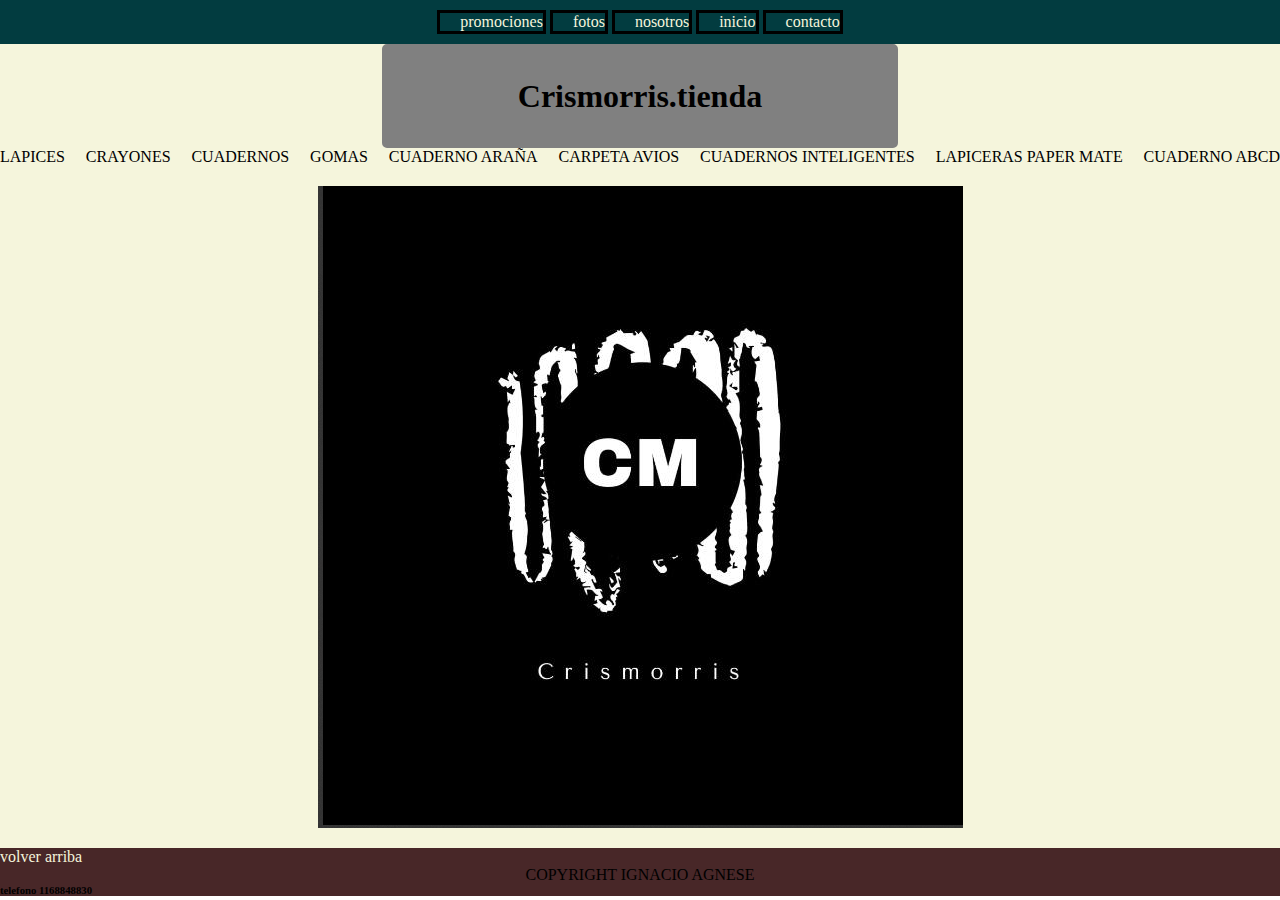
<file: index.html>
<!DOCTYPE html> <!-- tipo de documento -->
<html lang="es"> <!-- lenguaje del sitio -->
<head> <!--  configuracion del sitio  - no se ve en el mismo -->
    <meta charset="UTF-8"> <!-- para ver caracteres especiales  -->
    <meta name="viewport" content="width=device-width, initial-scale=1.0"> <!-- adaptar el sitio a responsive -->
    <title>Crismorris.tienda</title>

    <link rel="shortcut icon" href="multimedia/crismorris-logo.png" type="image/x-icon"> <!-- favicon -->

    <link rel="stylesheet" href="css/estilos.css"> <!-- css -->

</head>
<body> <!-- todo mi sitio -->

    <header id="arriba" class="cabeza"> 
        
        <!-- 1  encabezado -->

        <nav> <!-- menu de navegacion  y enlases-->

            <li><a href="paginas/promociones.html">promociones</a></li>
            <li><a href="paginas/fotos.html">fotos</a></li>
            <li><a href="paginas/nosotros.html">nosotros</a></li>
            <li><a href="index.html">inicio</a></li>
            <li><a href="paginas/contacto.html">contacto</a></li>

        </nav>

    </header>

    <main class="cuerpo"> <!-- 2 contenido principal -->
               

        <div class="contenedor-body"> 
            

            <h1 class="fondoimagen">Crismorris.tienda</h1>
    

                <div class="contenedor-productos">
                <div class="producto">LAPICES</div>
                <div class="producto">CRAYONES</div>
                <div class="producto">CUADERNOS</div>
                <div class="producto">GOMAS</div>
                <div class="producto">CUADERNO ARAÑA</div>
                <div class="producto">CARPETA AVIOS</div>
                <div class="producto">CUADERNOS INTELIGENTES</div>
                <div class="producto">LAPICERAS PAPER MATE</div>
                <div class="producto">CUADERNO ABCD</div>

        </div>

<!-- cierra nuevo -->

        <section class="logo">
            <img src="multimedia/crismorris-logo.png" alt="crismorris-logo"> <!-- logo principal -->
        </section>

 
    </main>

    <section>
        <!-- contenedor -->

        <article>
            <!-- contenedor de menor importancia -->
        </article>
    </section>

    <aside> 
        <!-- redes sociales/ no afecta si está -->
    </aside>


    
    <footer class="pies"> <!-- 3 pie de pagina -->
        <a href="#arriba">volver arriba</a>
        <p>COPYRIGHT IGNACIO AGNESE</p>

        <div class="contacto">
                

            

            <h6>telefono 1168848830</h6>
            
        </div>
    </footer>
</body>
</html> <!-- nada despues de acá -->
     <!-- estiqueta cerrada <p> esto es un parrafo<p/> -->
     <!-- etiqueta abierta <hr> -->
</file>
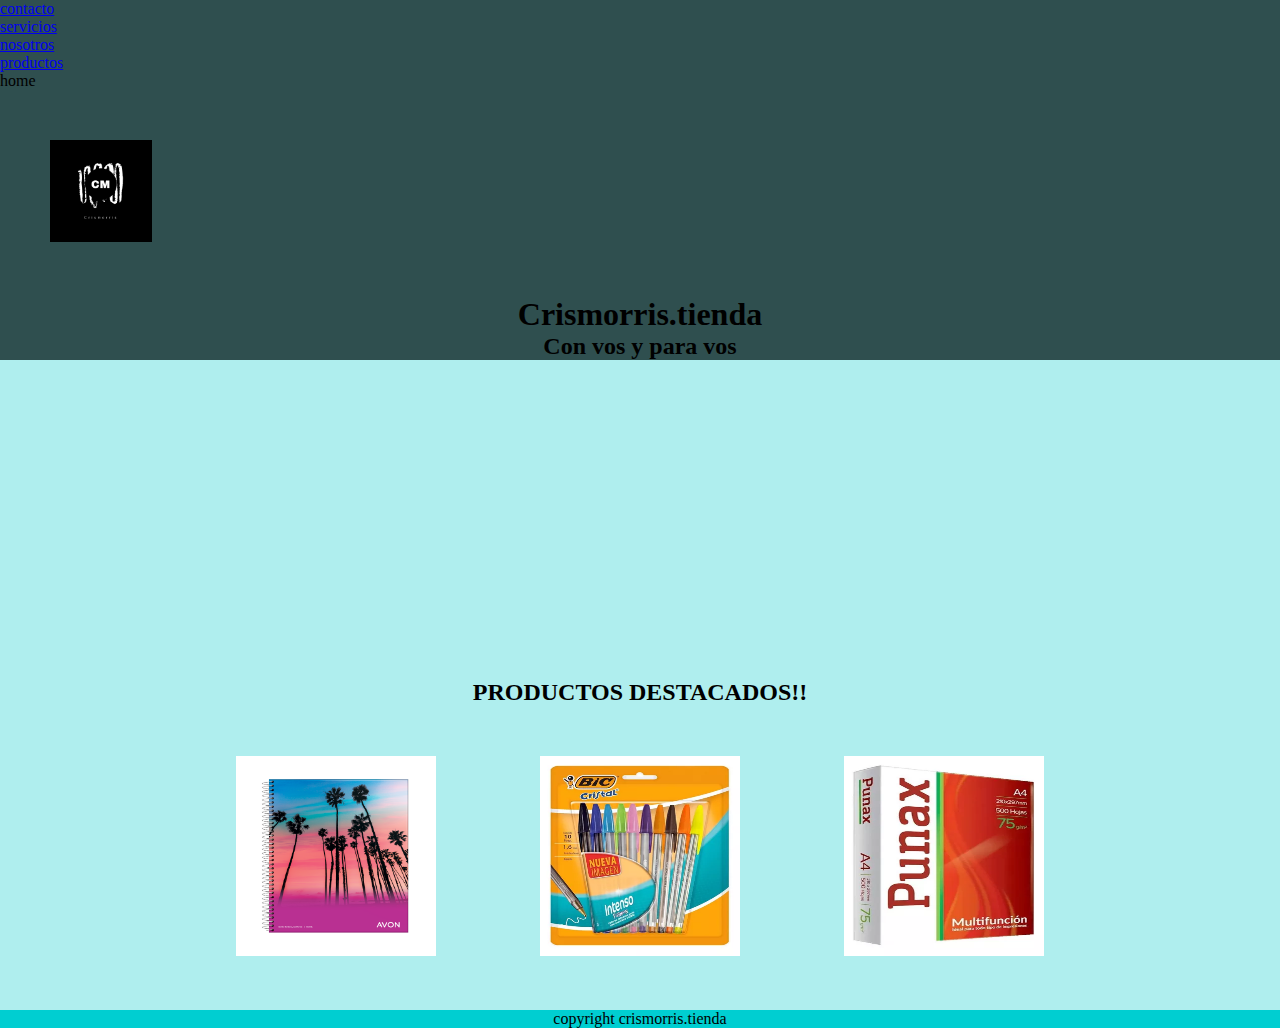
<file: desarrollo_web_61925/index.html>
<!DOCTYPE html>
<html lang="en">
<head>
    <meta charset="UTF-8">
    <meta name="viewport" content="width=device-width, initial-scale=1.0">
    <link rel="stylesheet" href="./css/style.css">
    <title>Crismorris</title>
</head>
<body>
    <header class="header"> <!-- AGREGAR EL LOGO Y PONER LINDOS LOS ENLACES -->
        <nav class="navegador">
            <ul>
                <li><a href="./pages/contacto.html">contacto</a></li>
                <li><a href="./pages/servicios.html">servicios</a></li>
                <li><a href="./pages/nosotros.html">nosotros</a></li>
                <li><a href="./pages/productos.html">productos</a></li>
                <li><a href="index.html"></a>home</li>
            </ul>
        </nav>

        <section>
            <img class="logo" src="assets/logo_crismorris_tienda" alt="logo de la empresa">
        </section>


        <h1 class="titulo1">Crismorris.tienda</h1>

            <h2 class="titulo2">Con vos y para vos</h2>


    </header>

    <main class="cuerpo">
        <section class="video1"> <!-- si se puede agrandar -->
            <iframe width="560" height="315" src="https://www.youtube.com/embed/SRduzuZ-xww?si=TcDwYjdV-Wf99QXk" title="YouTube video player" frameborder="0" allow="accelerometer; autoplay; clipboard-write; encrypted-media; gyroscope; picture-in-picture; web-share" referrerpolicy="strict-origin-when-cross-origin" allowfullscreen></iframe>
        </section>

        <h2 class="titulo3">PRODUCTOS DESTACADOS!!</h2>

        <div class="contenedor">
            <div>
                <img src="assets/103124-061-61c510fdd234971e1e15221740204634-640-0.png" alt="">


                <img src="assets/D_NQ_NP_795162-MLU73331044416_122023-O.webp" alt="">

 
                <img src="assets/D_NQ_NP_843941-MLA46966174951_082021-O.webp" alt="">
            </div>       
        </div>     
    </main>

    <footer class="piesitos">
        <p>copyright crismorris.tienda</p> <!-- centrar -->
    </footer>


</body>
</html>
</file>
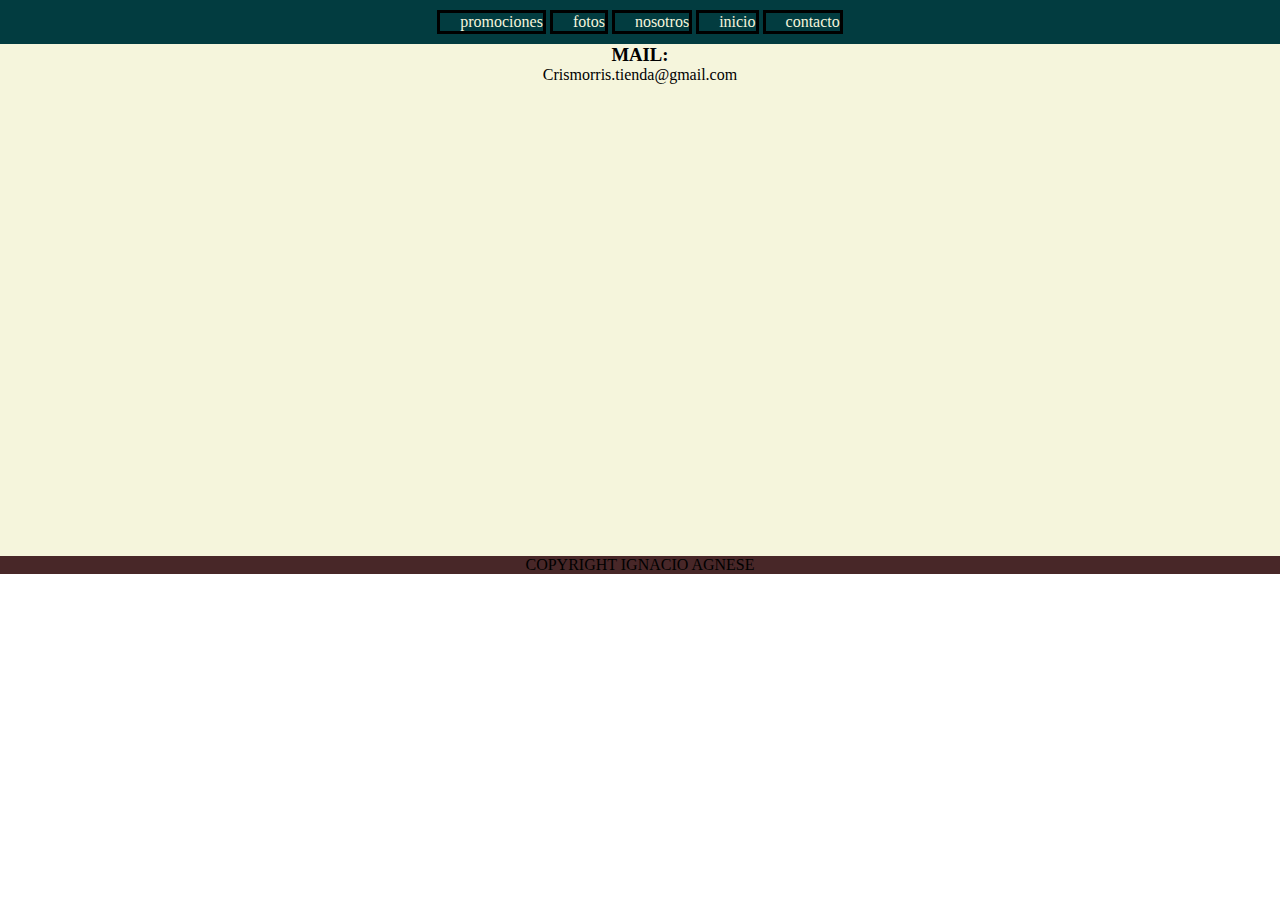
<file: paginas/contacto.html>
<!DOCTYPE html>
<html lang="en">
<head>
    <meta charset="UTF-8">
    <meta name="viewport" content="width=device-width, initial-scale=1.0">
    <title>contacto</title>

    <link rel="shortcut icon" href="multimedia/crismorris-logo.png" type="image/x-icon"> <!-- favicon -->

    <link rel="stylesheet" href="../css/estilos.css"> <!-- css -->

</head>
<body>

    <header class="cabeza"> <!-- 1  encabezado -->

        <nav> <!-- menu de navegacion  y enlases-->

            <li><a href="promociones.html">promociones</a></li>
            <li><a href="fotos.html">fotos</a></li>
            <li><a href="nosotros.html">nosotros</a></li>
            <li><a href="../index.html">inicio</a></li>
            <li><a href="contacto.html">contacto</a></li>

        </nav>

    </header>

    <main class="cuerpo"> <!-- 2 cuerpo -->
        
        <div class="contenedor-body">

            <div>
                <h3>MAIL:</h3>
                 <p>Crismorris.tienda@gmail.com</p>
            </div>
            <div>
                <a href="https://www.instagram.com/?next=%2F">https://www.instagram.com/?next=%2F</a>
            </div>
            <div>
                <iframe src="https://www.google.com/maps/embed?pb=!1m18!1m12!1m3!1d3277.202751709568!2d-58.39756930000001!3d-34.7756708!2m3!1f0!2f0!3f0!3m2!1i1024!2i768!4f13.1!3m3!1m2!1s0x95bcd35b4f07f959%3A0xea19c845079d3c34!2sRapipago!5e0!3m2!1ses-419!2sar!4v1690934587153!5m2!1ses-419!2sar" width="600" height="450" style="border:0;" allowfullscreen="" loading="lazy" referrerpolicy="no-referrer-when-downgrade"></iframe>
            </div>
            
    </main>

    <footer class="pies"> <!-- 3 pie de pagina -->
        <p>COPYRIGHT IGNACIO AGNESE</p>
    </footer>
    
</body>
</html>
</file>
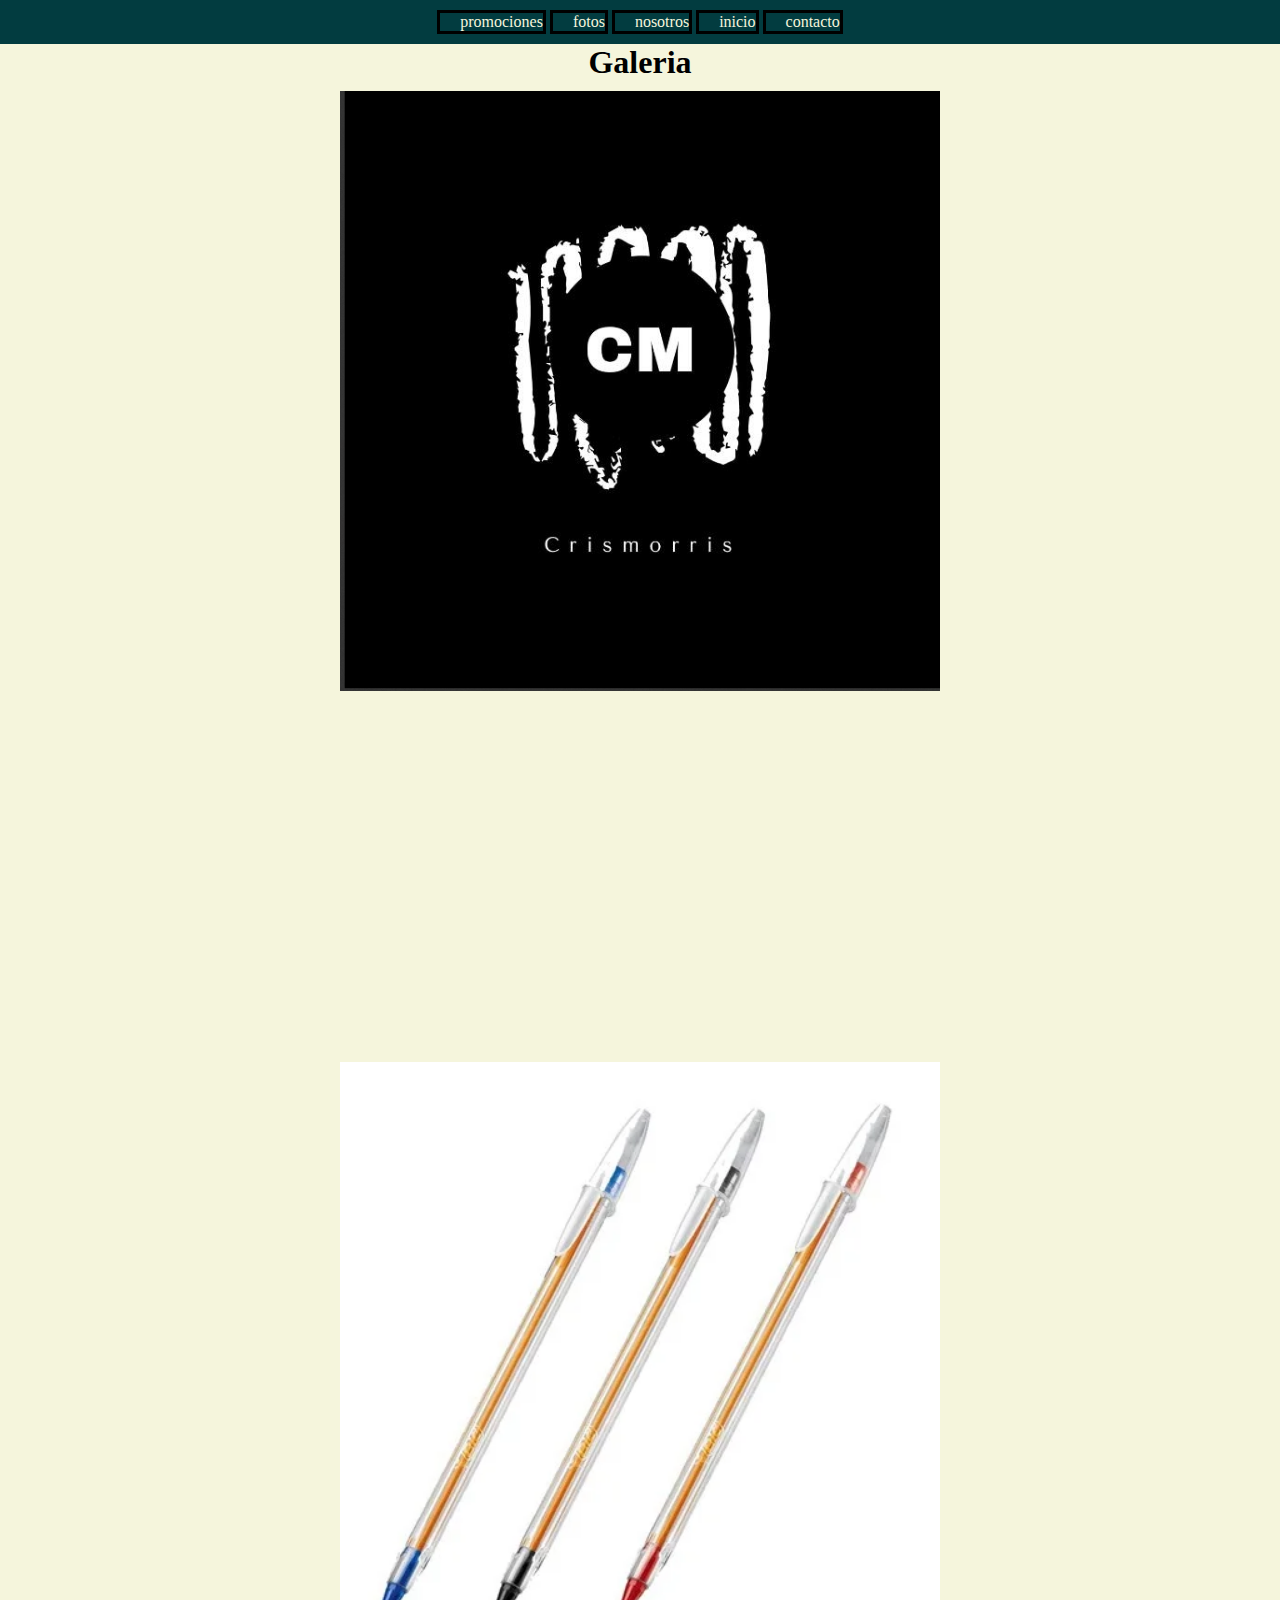
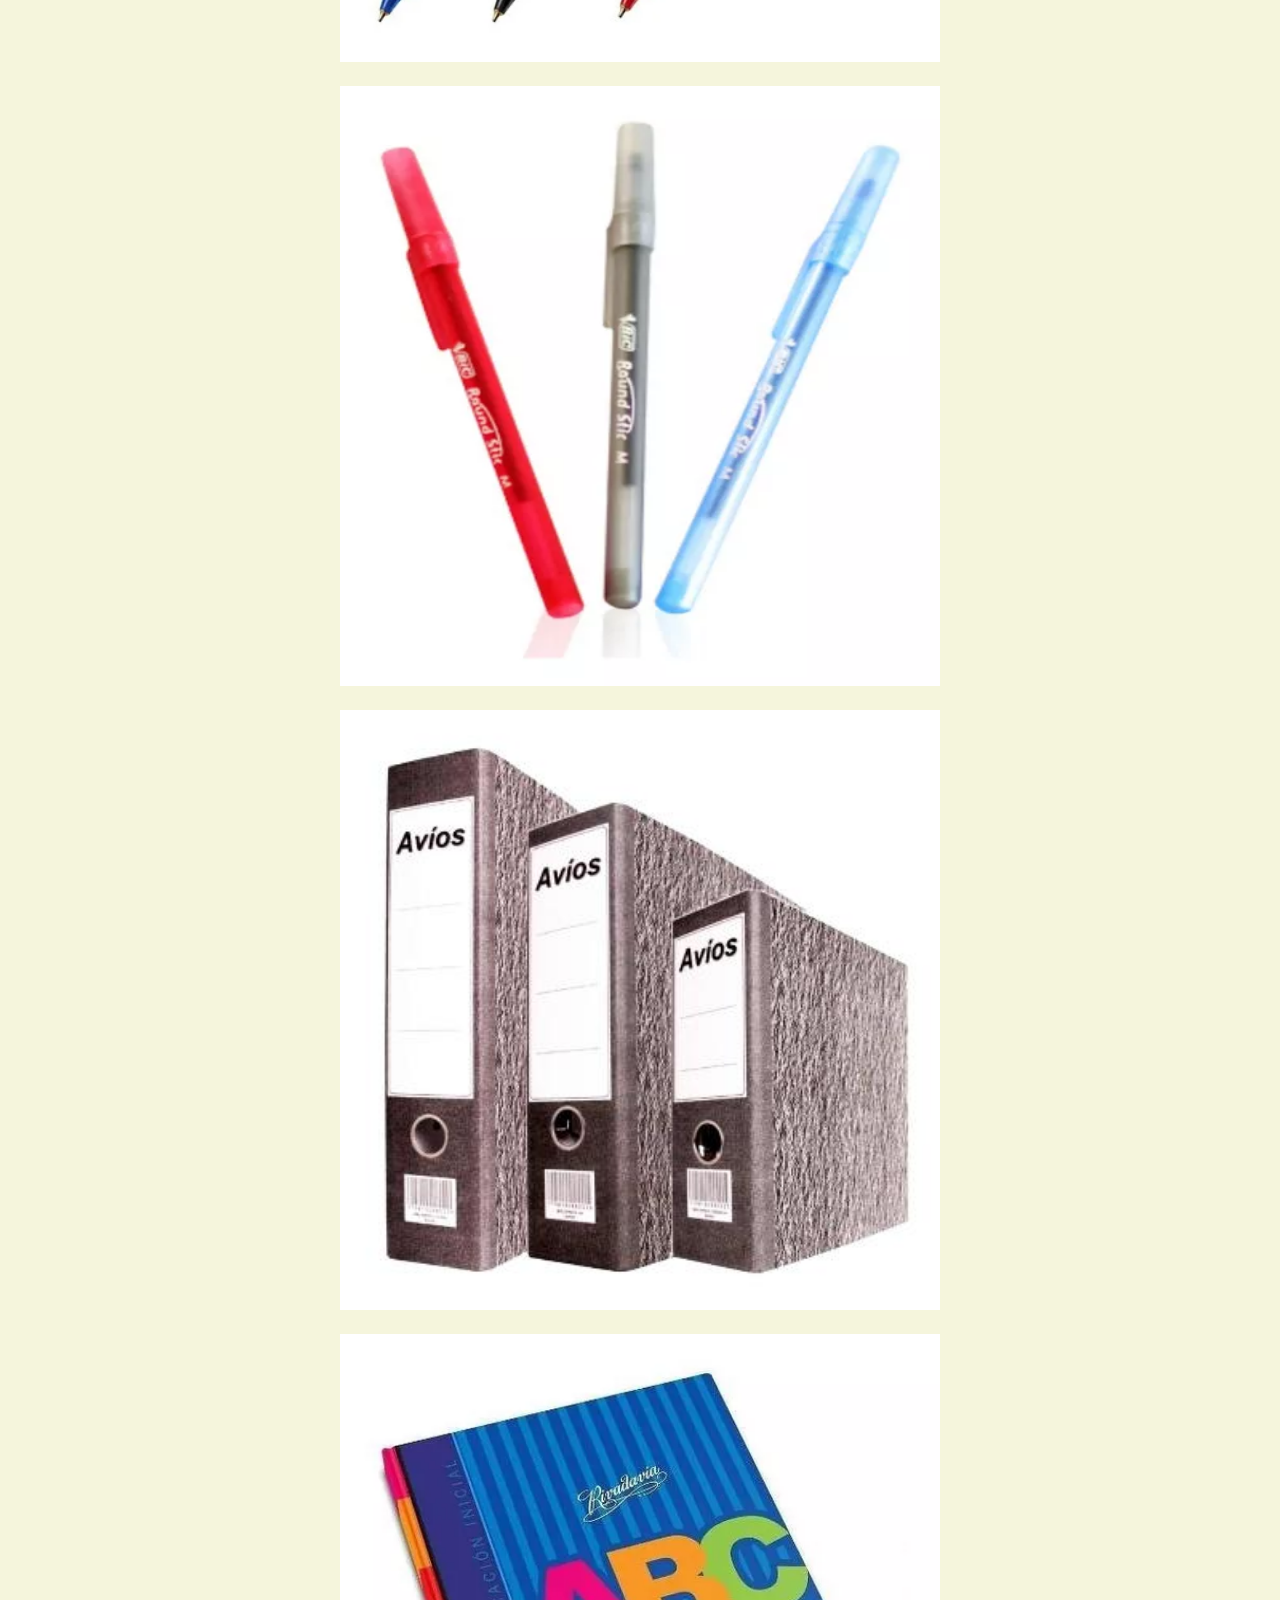
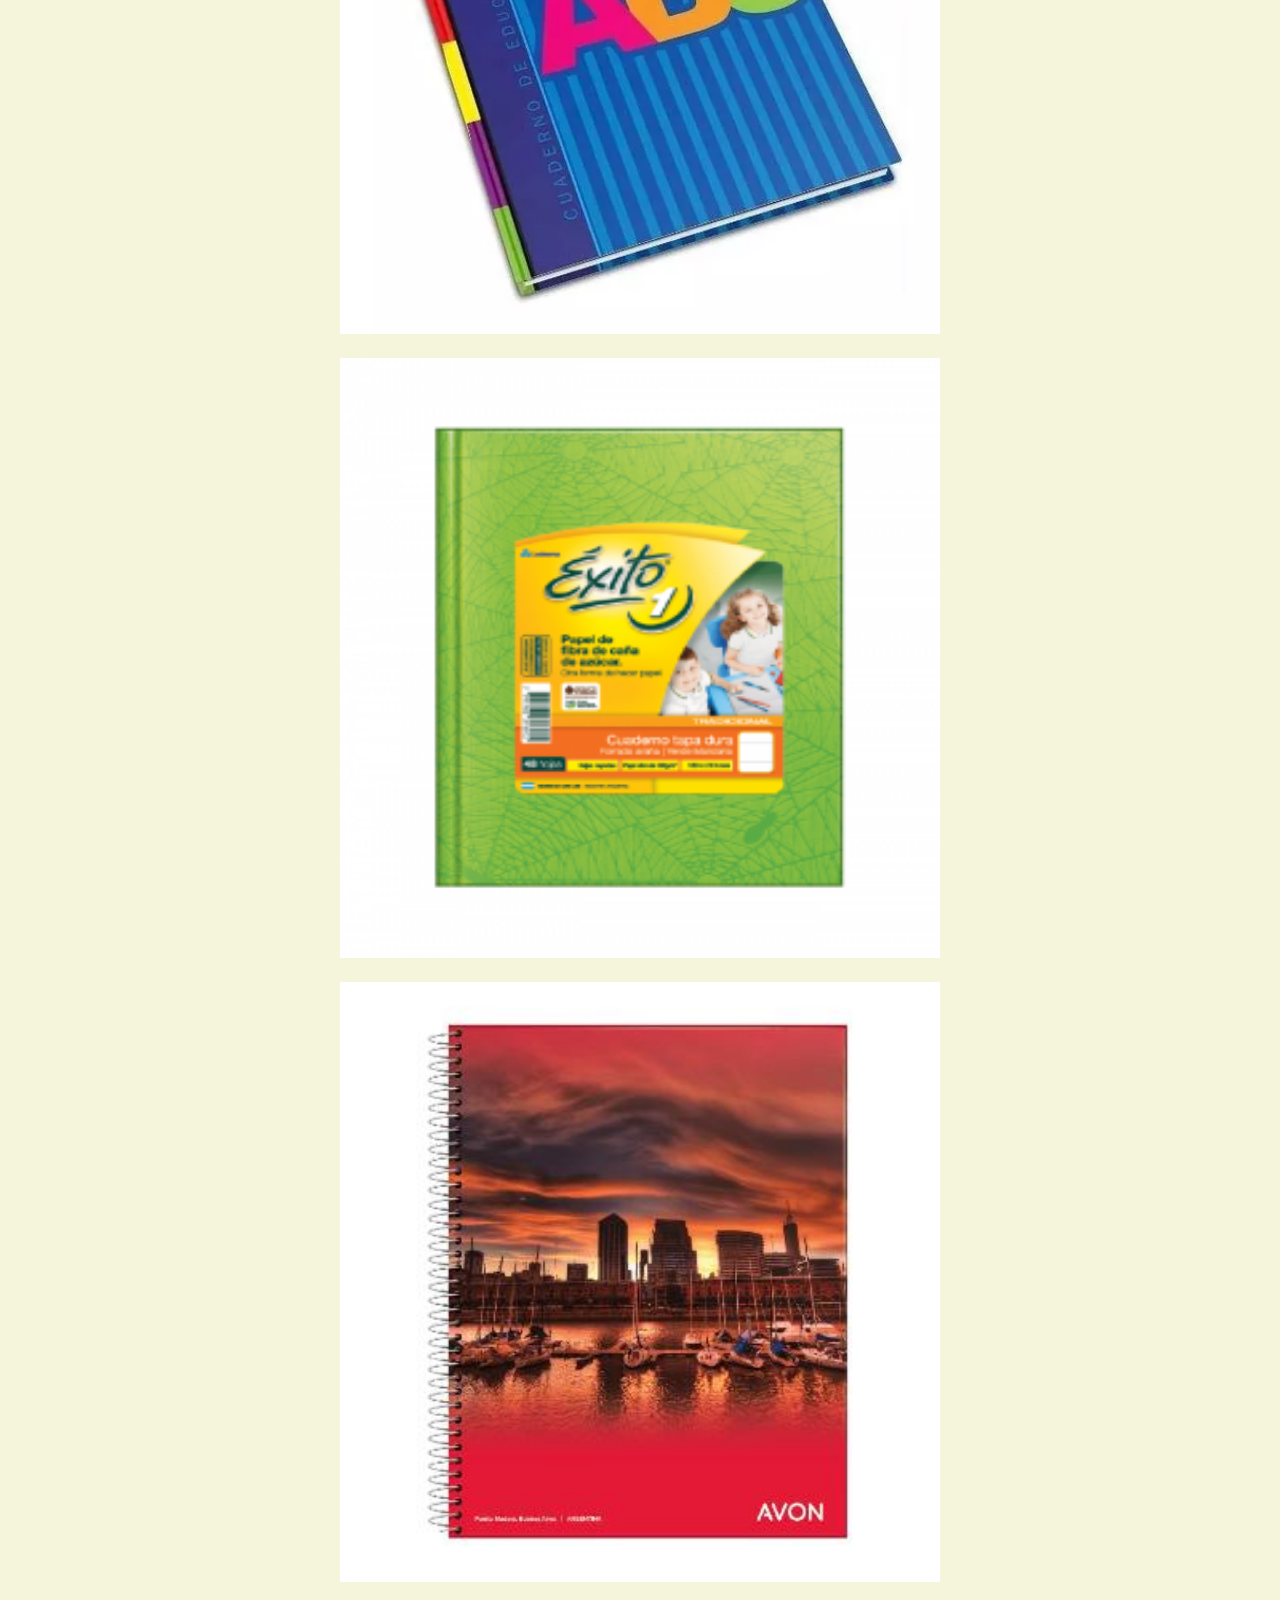
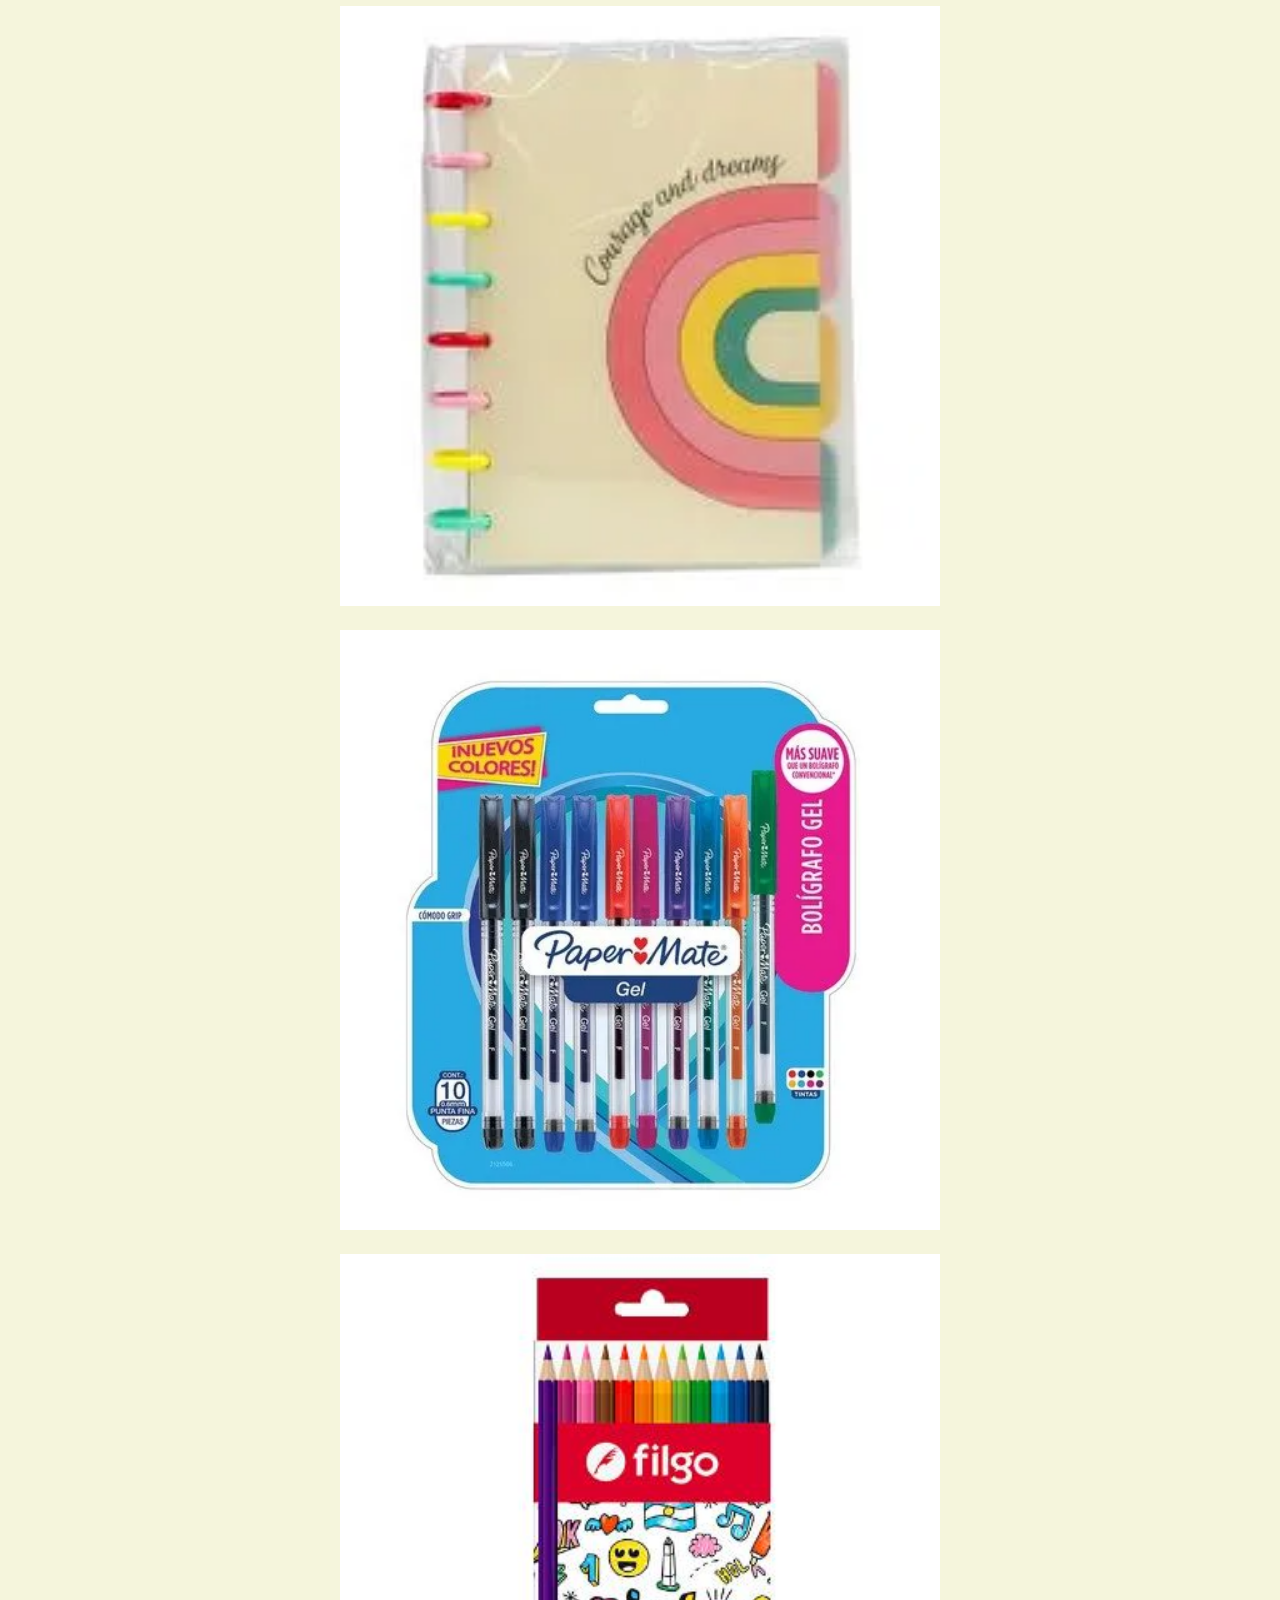
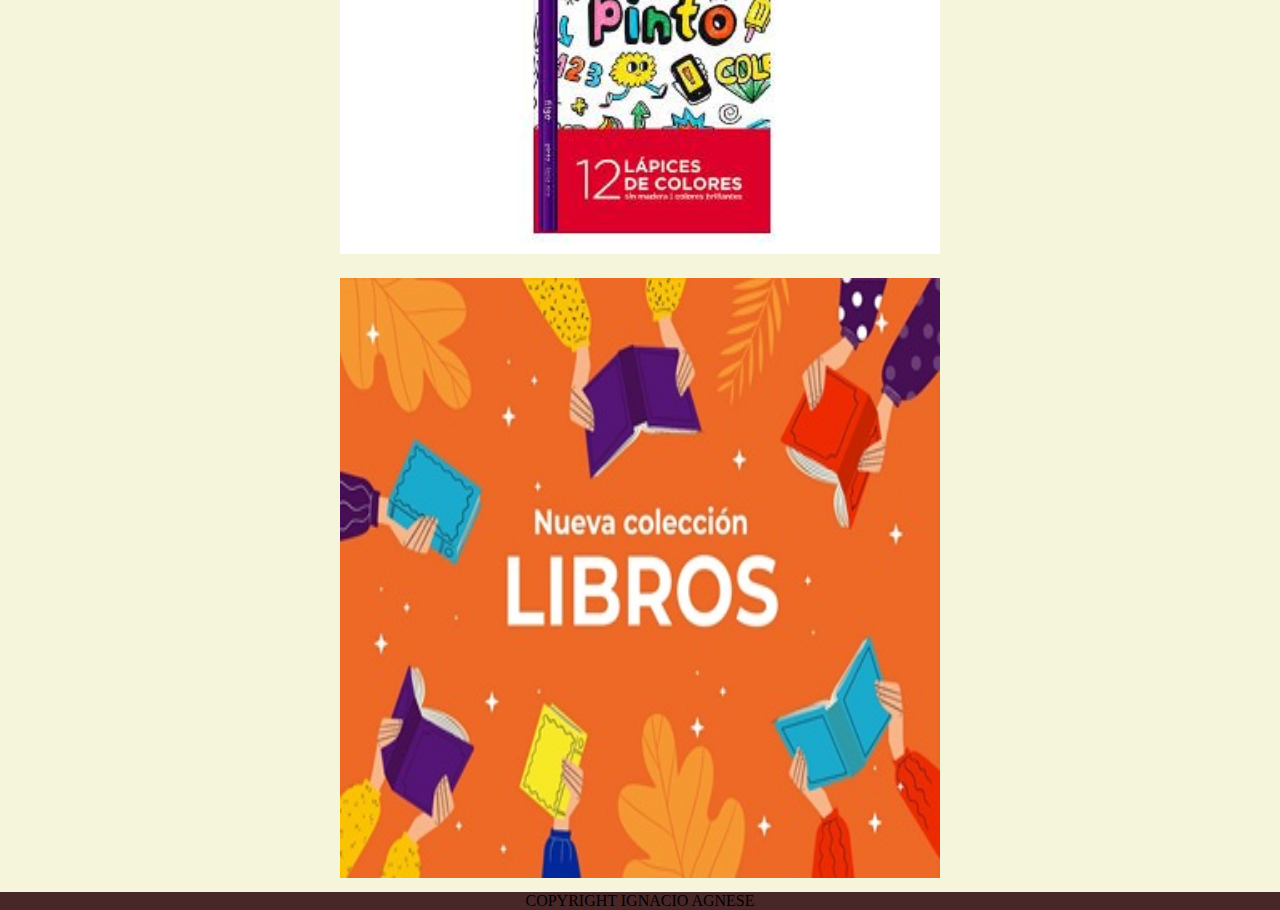
<file: paginas/fotos.html>
<!DOCTYPE html>
<html lang="en">
<head>
    <meta charset="UTF-8">
    <meta name="viewport" content="width=device-width, initial-scale=1.0">
    <title>fotos</title>

    <link rel="shortcut icon" href="multimedia/crismorris-logo.png" type="image/x-icon"> <!-- favicon -->

    <link rel="stylesheet" href="../css/estilos.css"> <!-- css -->
    
</head>
<body>

    <header class="cabeza"> <!-- 1  encabezado -->

        <nav> <!-- menu de navegacion  y enlases-->

            <li><a href="promociones.html">promociones</a></li>
            <li><a href="fotos.html">fotos</a></li>
            <li><a href="nosotros.html">nosotros</a></li>
            <li><a href="../index.html">inicio</a></li>
            <li><a href="contacto.html">contacto</a></li>

        </nav>

    </header>

    <main class="cuerpo"> <!-- 2 cuerpo -->

        <h1>Galeria</h1>

        <section class="fotitos">

            <img src="../multimedia/crismorris-logo.png" alt="crismorris-logo">

            <br>
            <!-- video referencia faber castell-->
                <iframe width="560" height="315" src="https://www.youtube.com/embed/1iVtIBLC-ks?si=HT76B5OqstZdN9gV" title="YouTube video player" frameborder="0" allow="accelerometer; autoplay; clipboard-write; encrypted-media; gyroscope; picture-in-picture; web-share" allowfullscreen></iframe>

            <br>

            <div>
                <img src="../multimedia/bic fina" alt="bic fina">
            </div>

            <div>
                <img src="../multimedia/bic-round-stic" alt="bic">
            </div>

            <div>
                <img src="../multimedia/carpera avios.jpg" alt="avios">
            </div>

            <div>
                <img src="../multimedia/cuaderno abc" alt="abc">
            </div>

            <div>
                <img src="../multimedia/cuaderno araña chico.png" alt="araña chico">
            </div>

            <div>
                <img src="../multimedia/cuaderno avon a4.jpg" alt="avon">
            </div>

            <div>
                <img src="../multimedia/cuadernos inteligentes.webp" alt="inteligente">
            </div>

            <div>
                <img src="../multimedia/lapiceras-en-gel-paper-mate" alt="lapicera">
            </div>

            <div>
                <img src="../multimedia/lapices filgo.jpg" alt="lapices">
            </div>

            <div>
                <img src="../multimedia/nueva coleccion de libros.jpeg" alt="libros nuevos">
            </div>
        </section>


    </main>

    <footer class="pies"> <!-- 3 copy -->
        <p>COPYRIGHT IGNACIO AGNESE</p>
    </footer>
    
</body>
</html>
</file>
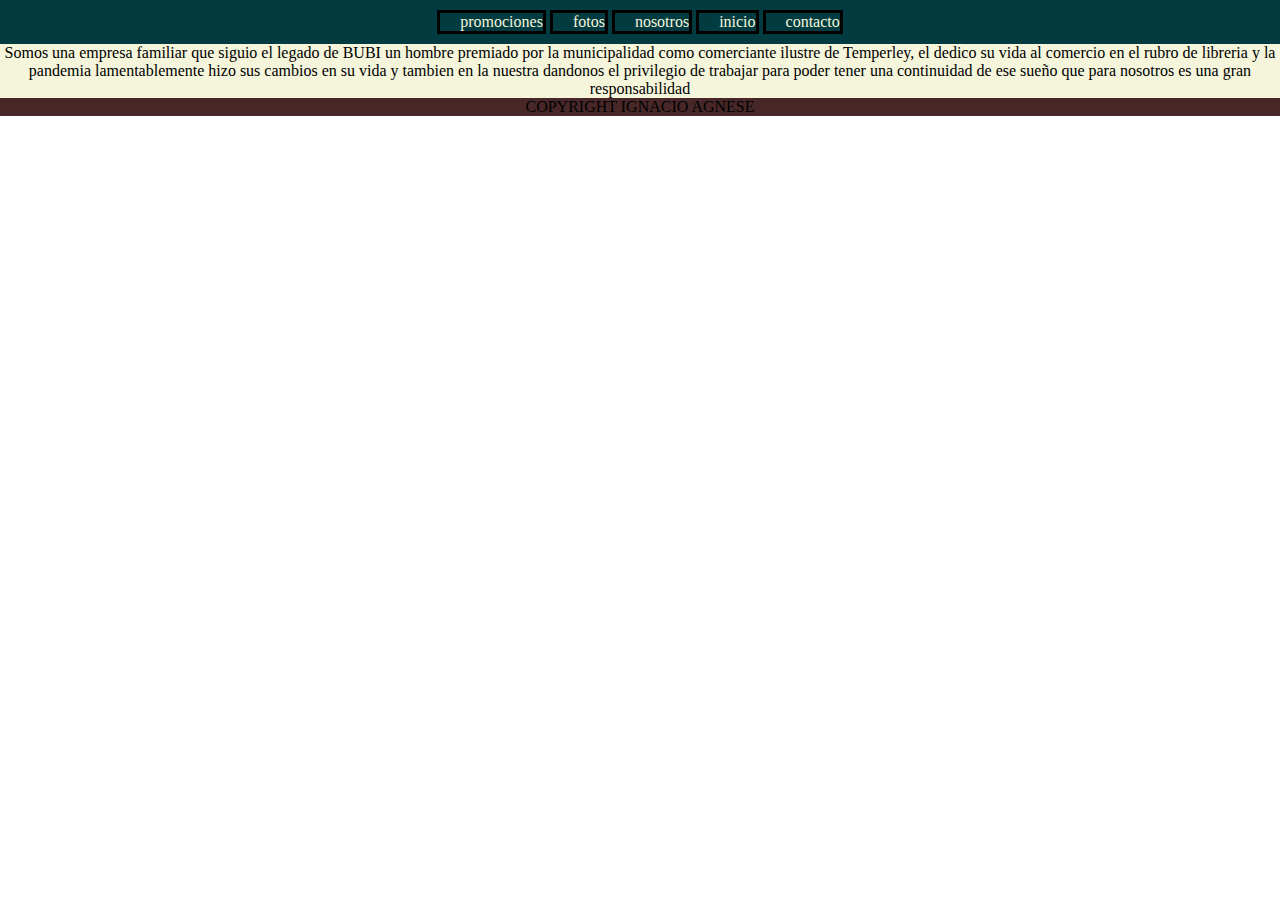
<file: paginas/nosotros.html>
<!DOCTYPE html>
<html lang="en">
<head>
    <meta charset="UTF-8">
    <meta name="viewport" content="width=device-width, initial-scale=1.0">
    <title>nosotros</title>

    <link rel="shortcut icon" href="multimedia/crismorris-logo.png" type="image/x-icon"> <!-- favicon -->

    <link rel="stylesheet" href="../css/estilos.css"> <!-- css -->
    
</head>
<body>

    <header class="cabeza"> <!-- 1  encabezado -->

        <nav> <!-- menu de navegacion  y enlases-->

            <li><a href="promociones.html">promociones</a></li>
            <li><a href="fotos.html">fotos</a></li>
            <li><a href="nosotros.html">nosotros</a></li>
            <li><a href="../index.html">inicio</a></li>
            <li><a href="contacto.html">contacto</a></li>

        </nav>

    </header>

    <main class="cuerpo"> <!-- 2 cuerpo -->

        <p>Somos una empresa familiar que siguio el legado de BUBI un hombre premiado por la municipalidad como comerciante ilustre de Temperley, el dedico su vida al comercio en el rubro de libreria y la pandemia lamentablemente hizo sus cambios en su vida y tambien en la nuestra dandonos el privilegio de trabajar para poder tener una continuidad de ese sueño que para nosotros es una gran responsabilidad </p>

    </main>

    <footer class="pies"> <!-- 3 pie de pagina -->
        <p>COPYRIGHT IGNACIO AGNESE</p>
    </footer>
    
</body>
</html>
</file>
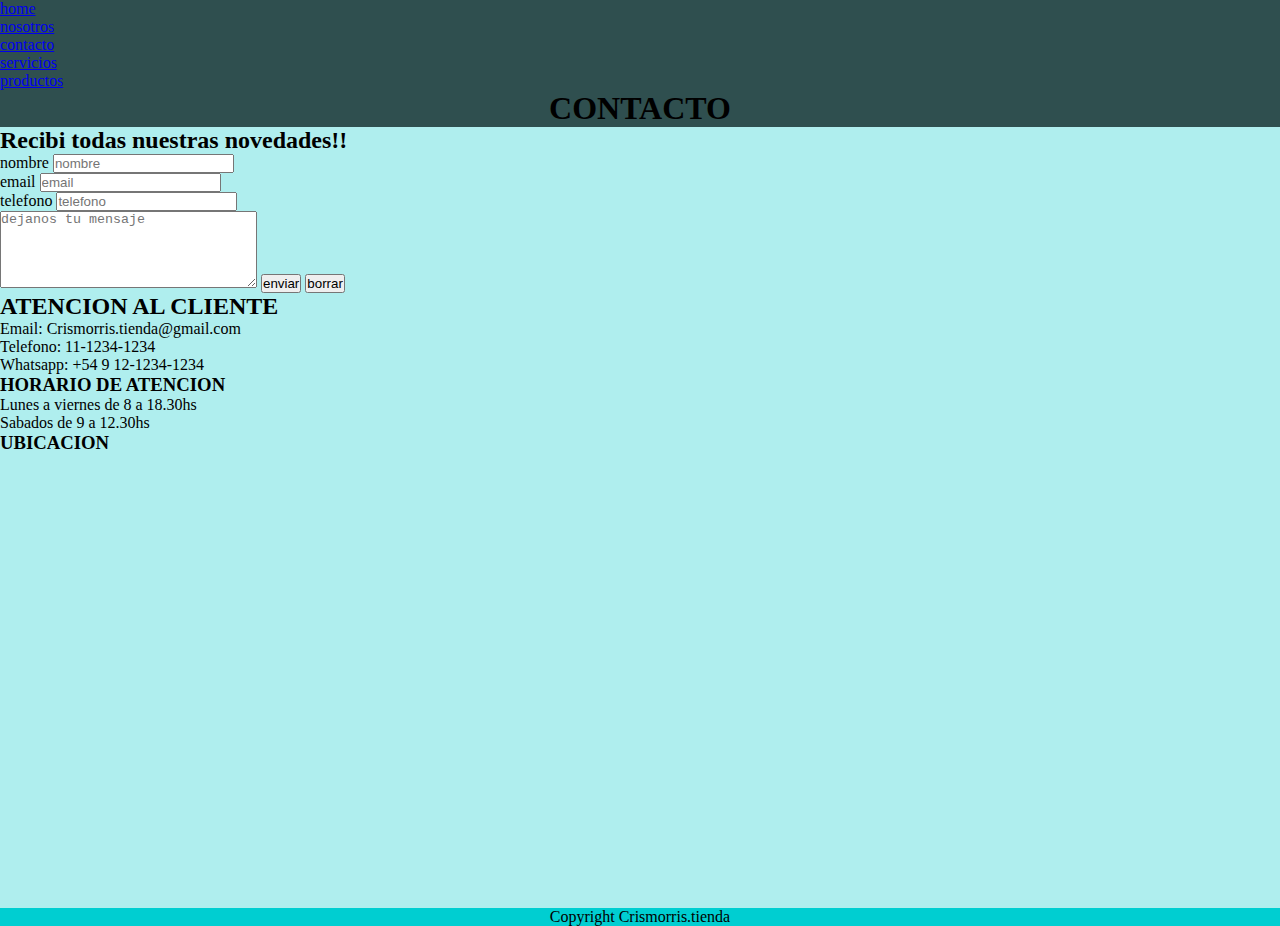
<file: desarrollo_web_61925/pages/contacto.html>
<!DOCTYPE html>
<html lang="en">
<head>
    <meta charset="UTF-8">
    <meta name="viewport" content="width=device-width, initial-scale=1.0">
    <link rel="stylesheet" href="../css/style.css">
    <title>contacto</title>
</head>
<body>
    <header class="header">
        <nav class="navegador">
            <ul>
                <li><a href="../index.html">home</a></li>
                <li><a href="nosotros.html">nosotros</a></li>
                <li><a href="contacto.html">contacto</a></li>
                <li><a href="servicios.html">servicios</a></li>
                <li><a href="productos.html">productos</a></li>
            </ul>
        </nav>

         <h1 class="titulo4">CONTACTO</h1>
    </header>


    <main class="cuerpo">
        <h2>Recibi todas nuestras novedades!!</h2>

        <form action=""><!-- fotmulario --> <!-- ORDENAR DE ARRIBA A ABAJO - REDUCIR EL MENSAJE -->
            <div>
                <label for="nombre">nombre</label> 
                <input type="text" name="nombre" id="nombre" placeholder="nombre"required>
            </div>

            <div>
                <label for="email">email</label>
                <input type="email" name="email" id="email" placeholder="email" required>
            </div>

            <div>
                <label for="telefono">telefono</label>
                <input type="number" name="telefono" id="telefono" placeholder="telefono" required>
            </div>

            <textarea name="mensaje" id="mensaje" placeholder="dejanos tu mensaje" cols="30" rows="5"></textarea>

            <button type="submit">enviar</button><!-- botones -->
            <button type="reset">borrar</button>

        </form>


        <h2>ATENCION AL CLIENTE</h2> <!-- MOVER ESTO A LA DERECHA DE MI PAGINA -->
            <p>Email: Crismorris.tienda@gmail.com</p>
            <p>Telefono: 11-1234-1234</p>
            <p>Whatsapp: +54 9 12-1234-1234</p>

        <h3>HORARIO DE ATENCION</h3>    
            <p>Lunes a viernes de 8 a 18.30hs</p>
            <p>Sabados de 9 a 12.30hs</p>

        <h3>UBICACION</h3><!-- SE QUEDA ABAJO -->

        <section>
            <iframe src="https://www.google.com/maps/embed?pb=!1m18!1m12!1m3!1d3277.2027527861883!2d-58.400144224252315!3d-34.775670772893136!2m3!1f0!2f0!3f0!3m2!1i1024!2i768!4f13.1!3m3!1m2!1s0x95bcd38987b2553f%3A0x73060f5de729d5f0!2sLibrer%C3%ADa%20crismorris!5e0!3m2!1ses-419!2sar!4v1717575849996!5m2!1ses-419!2sar" width="600" height="450" style="border:0;" allowfullscreen="" loading="lazy" referrerpolicy="no-referrer-when-downgrade"></iframe>
        </section>

    </main>

    <footer class="piesitos">
        <p>Copyright Crismorris.tienda</p>
    </footer>
</body>
</html>
</file>
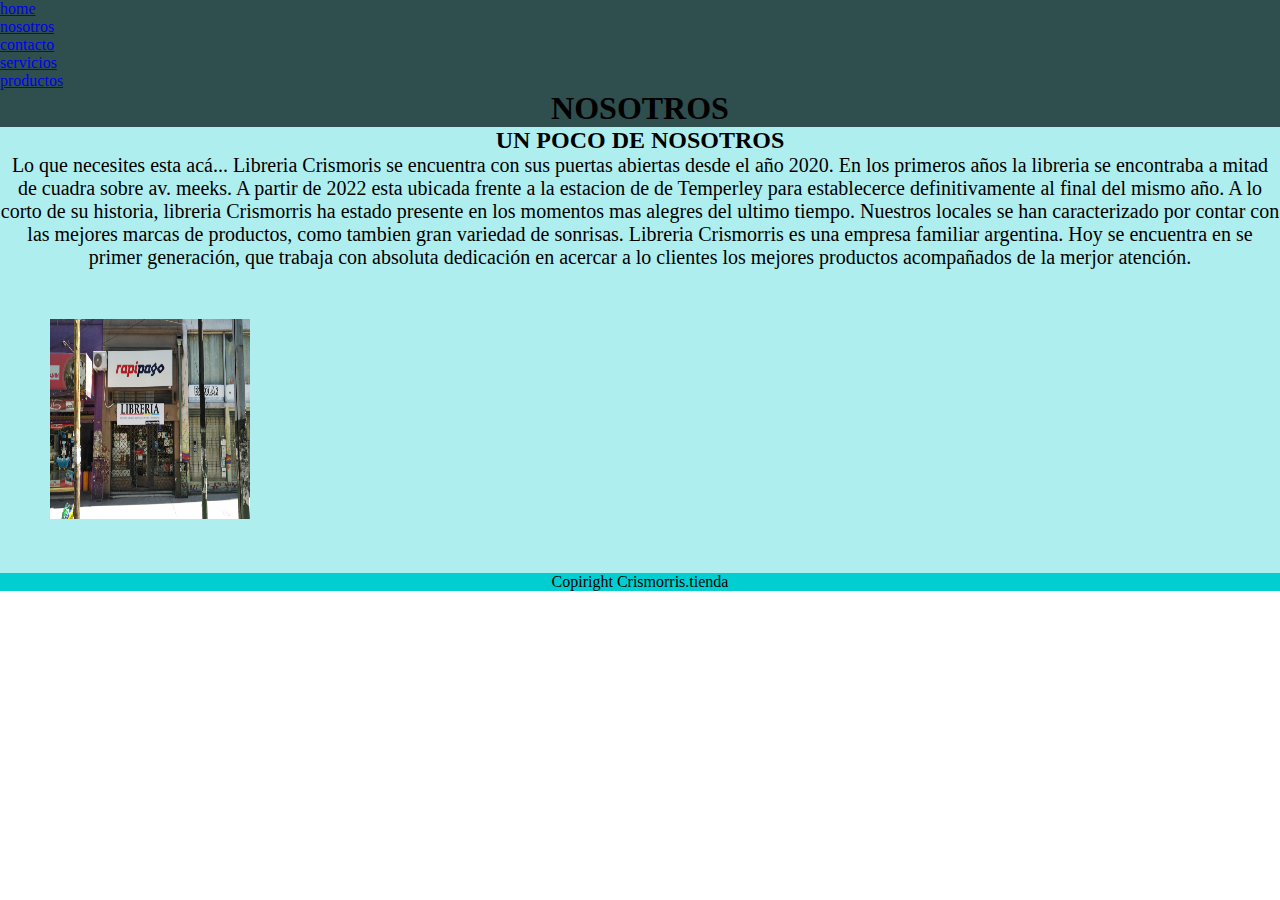
<file: desarrollo_web_61925/pages/nosotros.html>
<!DOCTYPE html>
<html lang="en">
<head>
    <meta charset="UTF-8">
    <meta name="viewport" content="width=device-width, initial-scale=1.0">
    <link rel="stylesheet" href="../css/style.css">
    <title>NOSOTROS</title>
</head>
<body>
    <header class="header"><!-- encabezado -->
        <nav class="navegador"><!-- menu de navegacion esta destro del header -->
            <ul>
                <li><a href="../index.html">home</a></li>
                <li><a href="nosotros.html">nosotros</a></li>
                <li><a href="contacto.html">contacto</a></li>
                <li><a href="servicios.html">servicios</a></li>
                <li><a href="productos.html">productos</a></li>
            </ul>
        </nav>

        <H1 class="titulo1">NOSOTROS</H1>
    </header> 

    <main class="cuerpo">
        <h2 class="titulo1">UN POCO DE NOSOTROS</h2>
        <p class="parrafito">Lo que necesites esta acá... Libreria Crismoris se encuentra con sus puertas abiertas desde el año 2020. En los primeros años la libreria se encontraba a mitad de cuadra sobre av. meeks.
            A partir de 2022 esta ubicada frente a la estacion de de Temperley para establecerce definitivamente al final del mismo año.

            A lo corto de su historia, libreria Crismorris ha estado presente en los momentos mas alegres del ultimo tiempo. Nuestros locales se han caracterizado por contar con las mejores marcas de productos, como tambien gran variedad de sonrisas.

            Libreria Crismorris es una empresa familiar argentina. Hoy se encuentra en se primer generación, que trabaja con absoluta dedicación en acercar a lo clientes los mejores productos acompañados de la merjor atención.
        </p>

        <section>
            <img src="../assets/libreria.jpg" alt="imagen del local">
        </section>
    </main>

    <footer class="piesitos">
        <p>Copiright Crismorris.tienda</p>
    </footer>
    
</body>
</html>
</file>
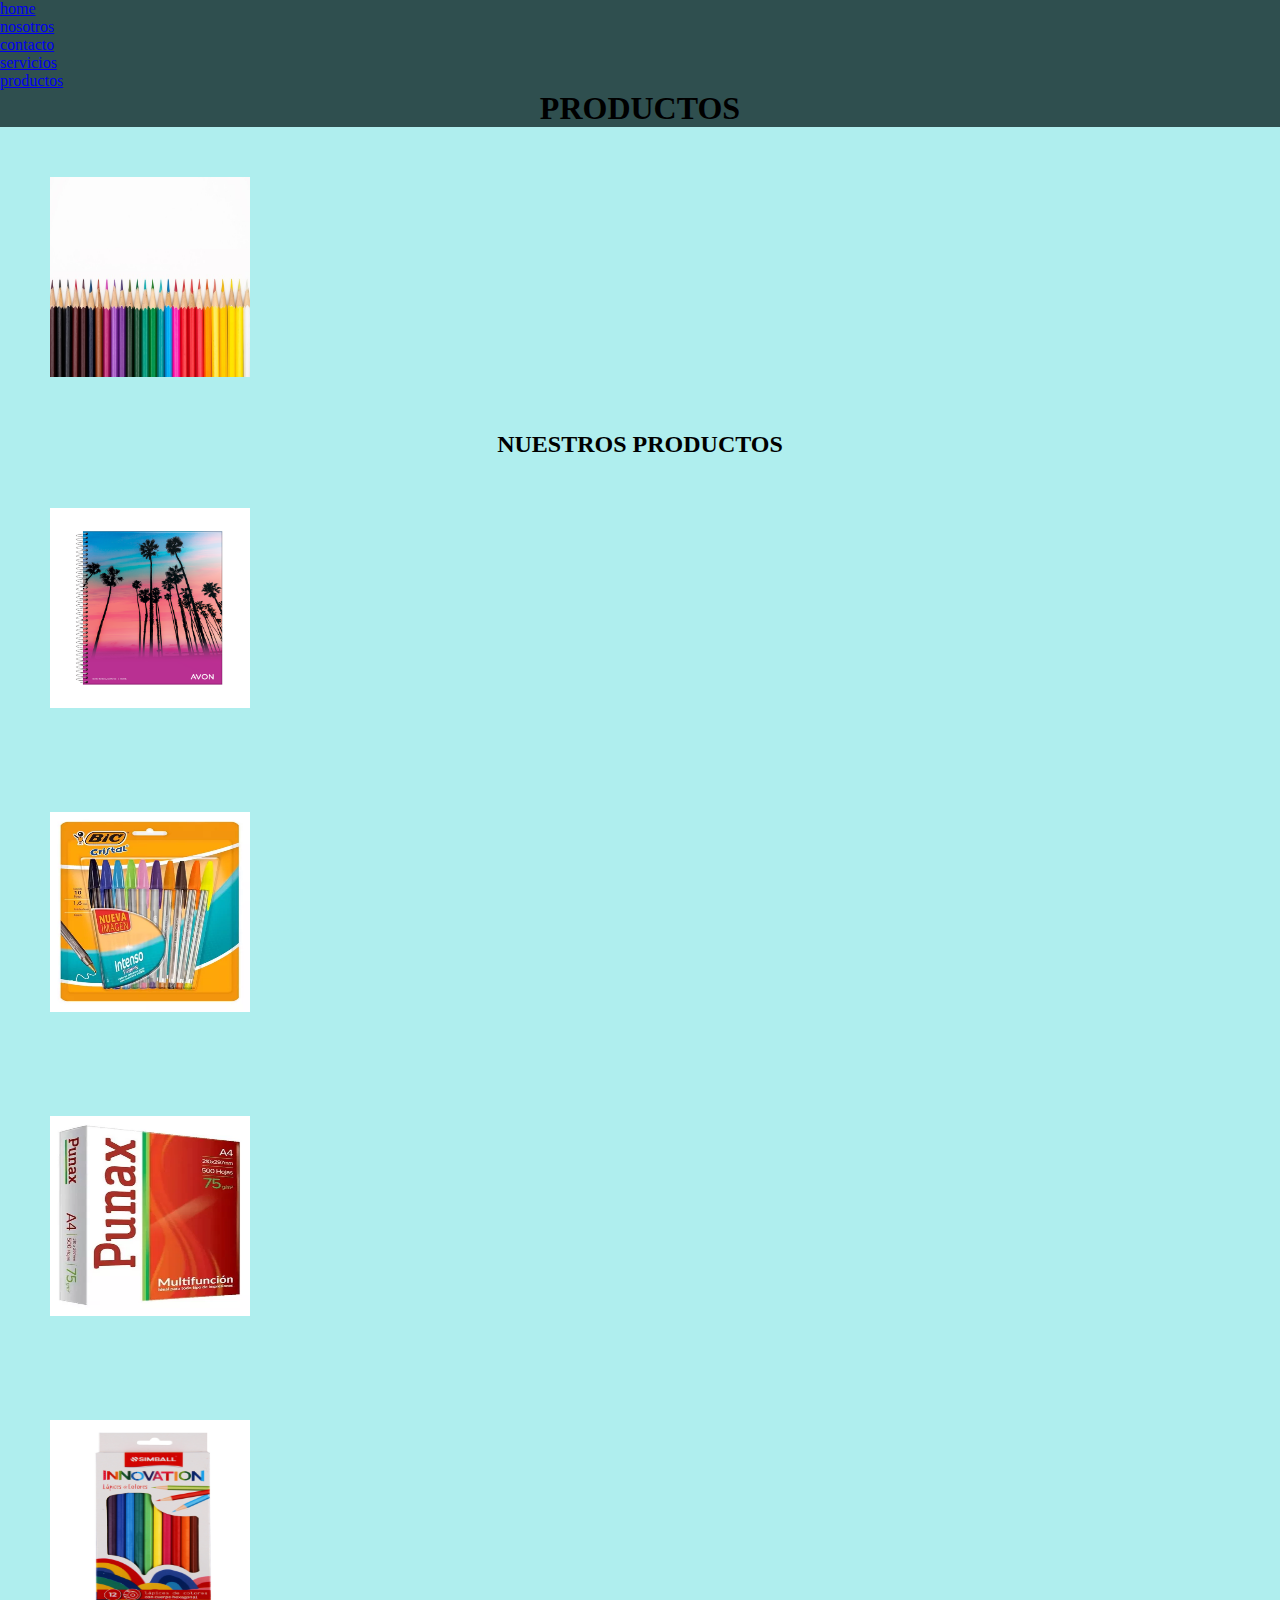
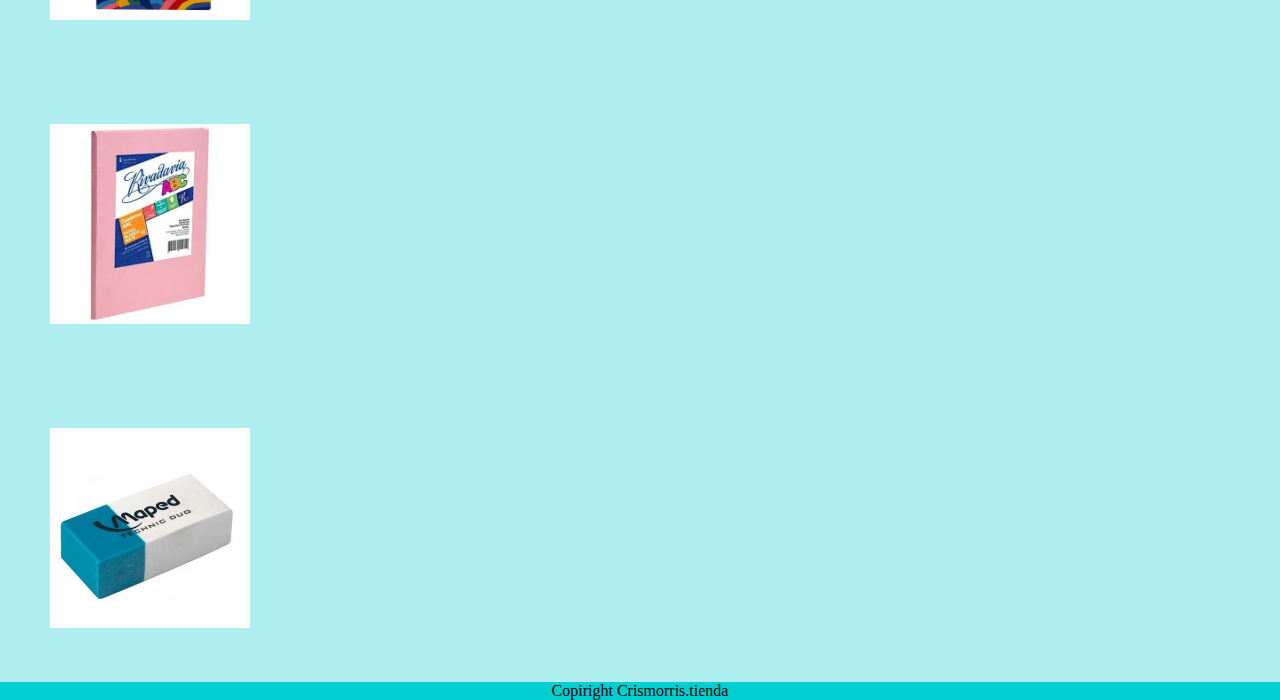
<file: desarrollo_web_61925/pages/productos.html>
<!DOCTYPE html>
<html lang="en">
<head>
    <meta charset="UTF-8">
    <meta name="viewport" content="width=device-width, initial-scale=1.0">
    <link rel="stylesheet" href="../css/style.css">
    <title>PRODUCTOS</title>
</head>
<body>

    <header class="header"><!-- encabezado -->
        <nav class="navegador">
            <ul>
                <li><a href="../index.html">home</a></li>
                <li><a href="nosotros.html">nosotros</a></li>
                <li><a href="contacto.html">contacto</a></li>
                <li><a href="servicios.html">servicios</a></li>
                <li><a href="productos.html">productos</a></li>
            </ul>
        </nav>

        <h1 class="titulo5">PRODUCTOS</h1>
    </header>

    <main class="cuerpo">
        <section>
            <img class="lapicesparados" src="../assets/lapices_foto" alt="imagen principal de la pestaña de productos"><!-- 3 a la izquierda y 3 a la derecha -->
        </section>

        <h2 class="titulo5">NUESTROS PRODUCTOS</h2>
        
        <div>
            <section>
                <img src="../assets/103124-061-61c510fdd234971e1e15221740204634-640-0.png" alt="cuaderno avon">
                
            </section>

            <section>
                <img src="../assets/D_NQ_NP_795162-MLU73331044416_122023-O.webp" alt="lapiceras bic de colores">
                
            </section>

            <section>
                <img src="../assets/D_NQ_NP_843941-MLA46966174951_082021-O.webp" alt="resma punax">
                
            </section>

            <section>
                <img src="../assets/Lapices-Innovation-Clasicos-x12-scaled.jpg" alt="lapices de colores">
                
            </section>

            <section>
                <img src="../assets/cuaderno_abc" alt="cuaderno abc">
                
            </section>

            <section>
                <img src="../assets/goma_de_borrar_maped" alt="goma de borrar maped">
                
            </section>
        </div>    
    </main>

    <footer class="piesitos">
        <p>Copiright Crismorris.tienda</p>
    </footer>

    
</body>
</html>
</file>
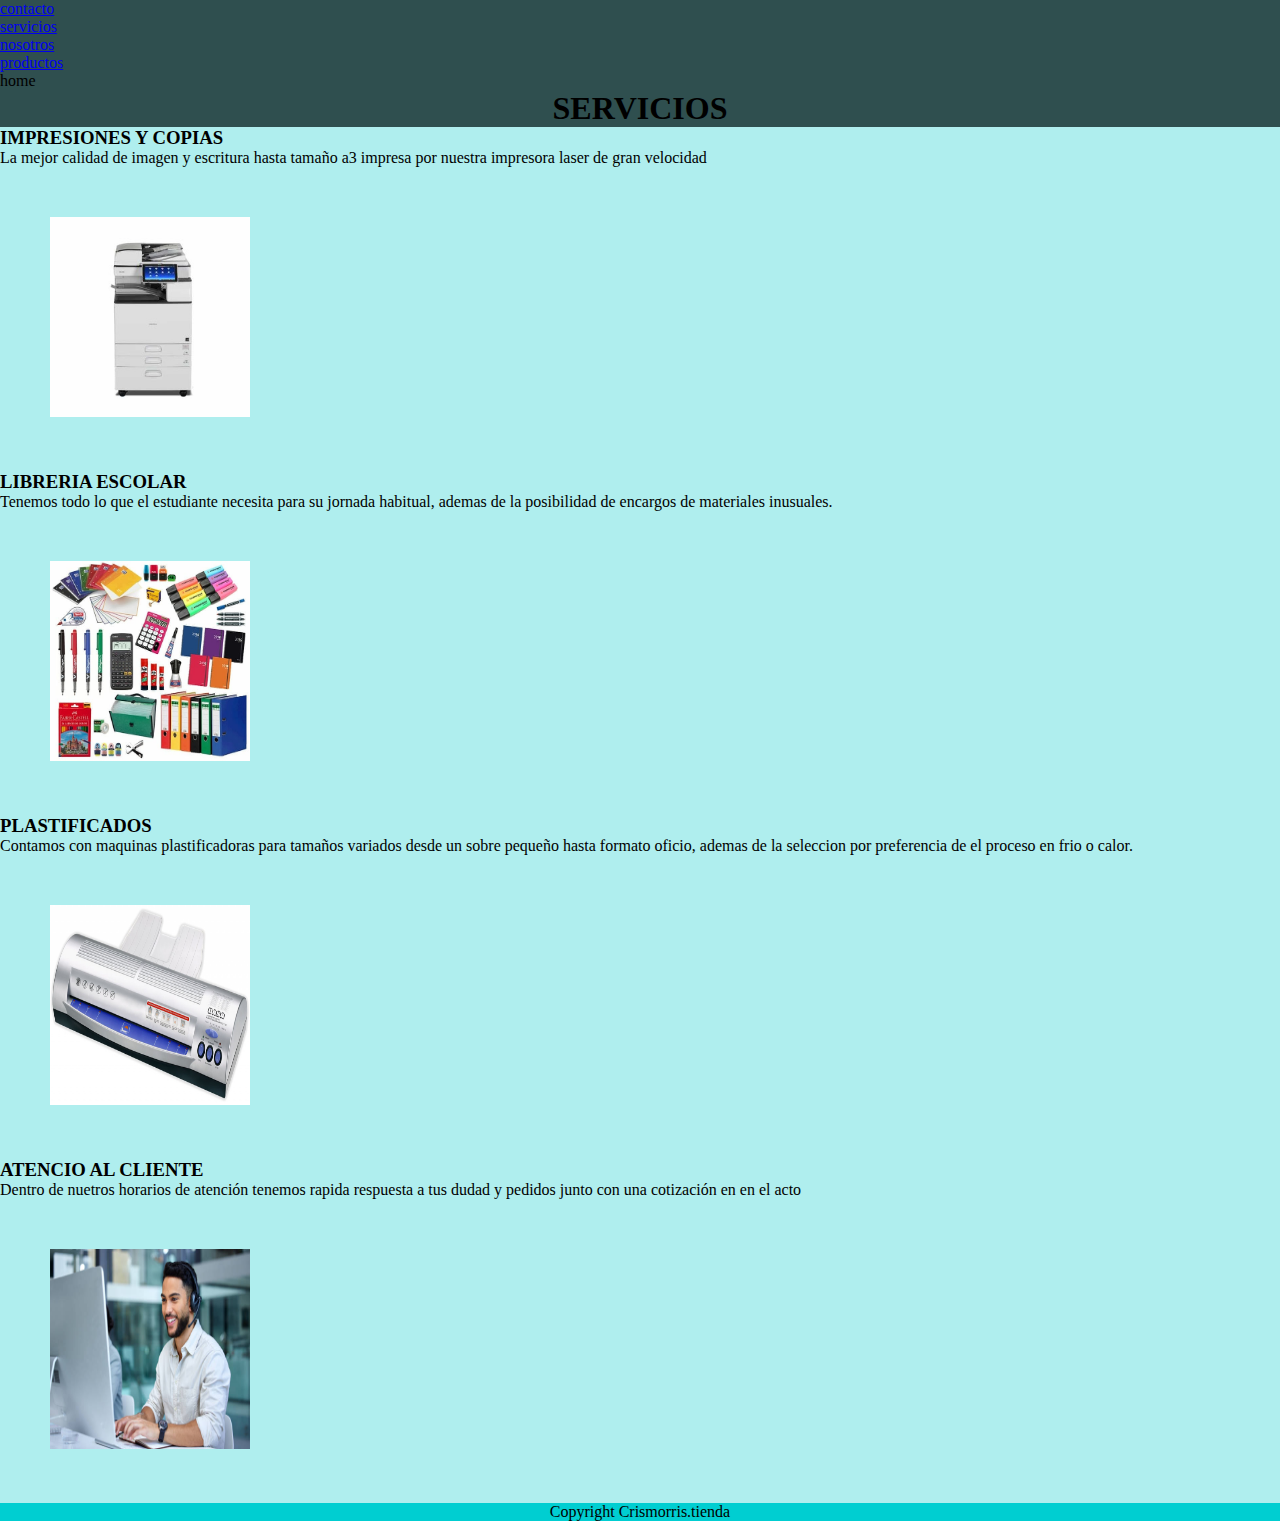
<file: desarrollo_web_61925/pages/servicios.html>
<!DOCTYPE html>
<html lang="es">
<head>
    <meta charset="UTF-8">
    <meta name="viewport" content="width=device-width, initial-scale=1.0">
    <link rel="stylesheet" href="../css/style.css">
    <title>SERVICIOS</title>
</head>
<body>
    <header class="header">
        <nav class="navegador">
            <ul>
                <li><a href="contacto.html">contacto</a></li>
                <li><a href="servicios.html">servicios</a></li>
                <li><a href="nosotros.html">nosotros</a></li>
                <li><a href="productos.html">productos</a></li>
                <li><a href="index.html"></a>home</li>
            </ul>
        </nav>    

        <h1 class="titulo1">SERVICIOS</h1>
    </header>

    <main class="cuerpo">
        <h3>IMPRESIONES Y COPIAS</h3>
        <div class="escritura">   
            <p>La mejor calidad de imagen y escritura hasta tamaño a3 impresa por nuestra impresora laser de gran velocidad</p>
            <section class="servicios1">
                <img src="../assets/MP-2555-RICOH.jpg" alt="impresora ricoh">
            </section>
        </div>    

        <h3>LIBRERIA ESCOLAR</h3>
            
            <p>Tenemos todo lo que el estudiante necesita para su jornada habitual, ademas de la posibilidad de encargos de materiales inusuales.</p>
            <section>
                <img src="../assets/articulos-de-libreria-y-oficina.jpg" alt="productos variados">
            </section>

        <h3>PLASTIFICADOS</h3>
            <p>Contamos con maquinas plastificadoras para tamaños variados desde un sobre pequeño hasta formato oficio, ademas de la seleccion por preferencia de el proceso en frio o calor.</p>
            <section>
                <img src="../assets/plastificadora_303.jpg" alt="plastificadora mencionada">
            </section>
        
        <h3>ATENCIO AL CLIENTE</h3>   
            <P>Dentro de nuetros horarios de atención tenemos rapida respuesta a tus dudad y pedidos junto con una cotización en en el acto</P>
            <section>
                <img src="../assets/imagen_callcenter.jpg" alt="imagen callcenter">
            </section>     
        
    </main>

    <footer class="piesitos">
        <p>Copyright Crismorris.tienda</p>
    </footer>
    
</body>
</html>
</file>
<file: css/estilos.css>
*{
    margin: 0;
    padding: 0;
}

.cabeza{ /* 1 parte */
    background-color: #023C40;
    text-align: center;
}



li{
    list-style-type: none;
}

a{
    text-decoration: none;
    color: beige;
}

li{
    display: inline-block;
    padding-left: 20px;
    margin: 10px 0;
    border: solid;
}


.cuerpo{ /* 2 parte */
    background-color: beige;
}

p{
    text-align: center;
}

h1{
    text-align: center;
}

.fotitos img{
    width: 600px;
    height: 600px;
    margin: 10px 25px 10px 25px /* top right bottom left */

}

.fotitos1 { /* revisar */
    display: flex;
    flex-wrap: wrap;
    margin: 10px 20px 10px 20px;
    overflow: scroll;
    border: solid;
}

.logo img{ /* revisar */
    margin: 10px;
    padding: 10px;
    display: flex;
}

h3{ /* dice mail */
    text-align: center;
}

.contenedor-productos{
    height: calc(100% - 100px - 30px);
    width: 100%;
    display: flex;
    flex-direction: row;
    flex-wrap: wrap;
    justify-content: space-between;
    align-items: center;
    background-color: beige;
    overflow-y: scroll;
}

.contenedor-body{
    width: 100%;
    height: 70%;
    background-color: beige;
    display: flex;
    flex-direction: column;
    justify-content: center;
    align-items: center;
    overflow: hidden;

}

.fondoimagen{
    background-color: gray;
    width: 40%;
    height: 100px;
    display: flex;
    justify-content: center;
    align-items: center;
    border: 2px solid gray;
    border-radius: 5px;
}

.formulario {
    display: flex;
    flex-wrap: wrap;
    justify-content: space-between;
    background-color: #f2f2f2;
    border: 1px solid #ccc;
    padding: 10px;  
    text-align: center;
  }

  .fotitos {
    display: flex;
    flex-direction: column;
    justify-content: center;
    align-items: center;
    flex-direction: column;
    display:grid;
    
  }

.pies{ /*  3 parte */
    background-color: #482728;
}

.contacto{
    width: 100%;
    height: 50%;
    display: flex;
    flex-direction: row;
    justify-content: space-between;
    align-items: center;
}
</file>
<file: desarrollo_web_61925/css/style.css>
* {
    margin: 0;
    padding: 0;
}

/* header */
.header{
    background-color: #2f4f4f;
}

header ul{  
    list-style-type: none;
}

.logo{
    width: 8%;
    height: 8%;
}

.navegador{
    font-style: arial narrow;
    text-align: left;
    width: 100%;
    height: 8%;
}

.titulo1{
    text-align: center;
}

.titulo2{
    text-align: center;
}
/* main */
.cuerpo{
    background-color: #afeeee;
}

.video1{   
    text-align: center;
    
}

.titulo3{
    text-align: center;
}

.titulo4{
    text-align: center;
}

.titulo5{
    text-align: center;
}

.parrafito{
    text-align: center;
    font-size: 20px;

}


.contenedor{
    display:flex ;
    justify-content: center;
    flex-wrap: wrap;
}

img {
    padding: 50px;
    width: 200px;
    height: 200px;
}


/* pies */
.piesitos{
    background-color: #00ced1;
    text-align: center;
}
</file>
